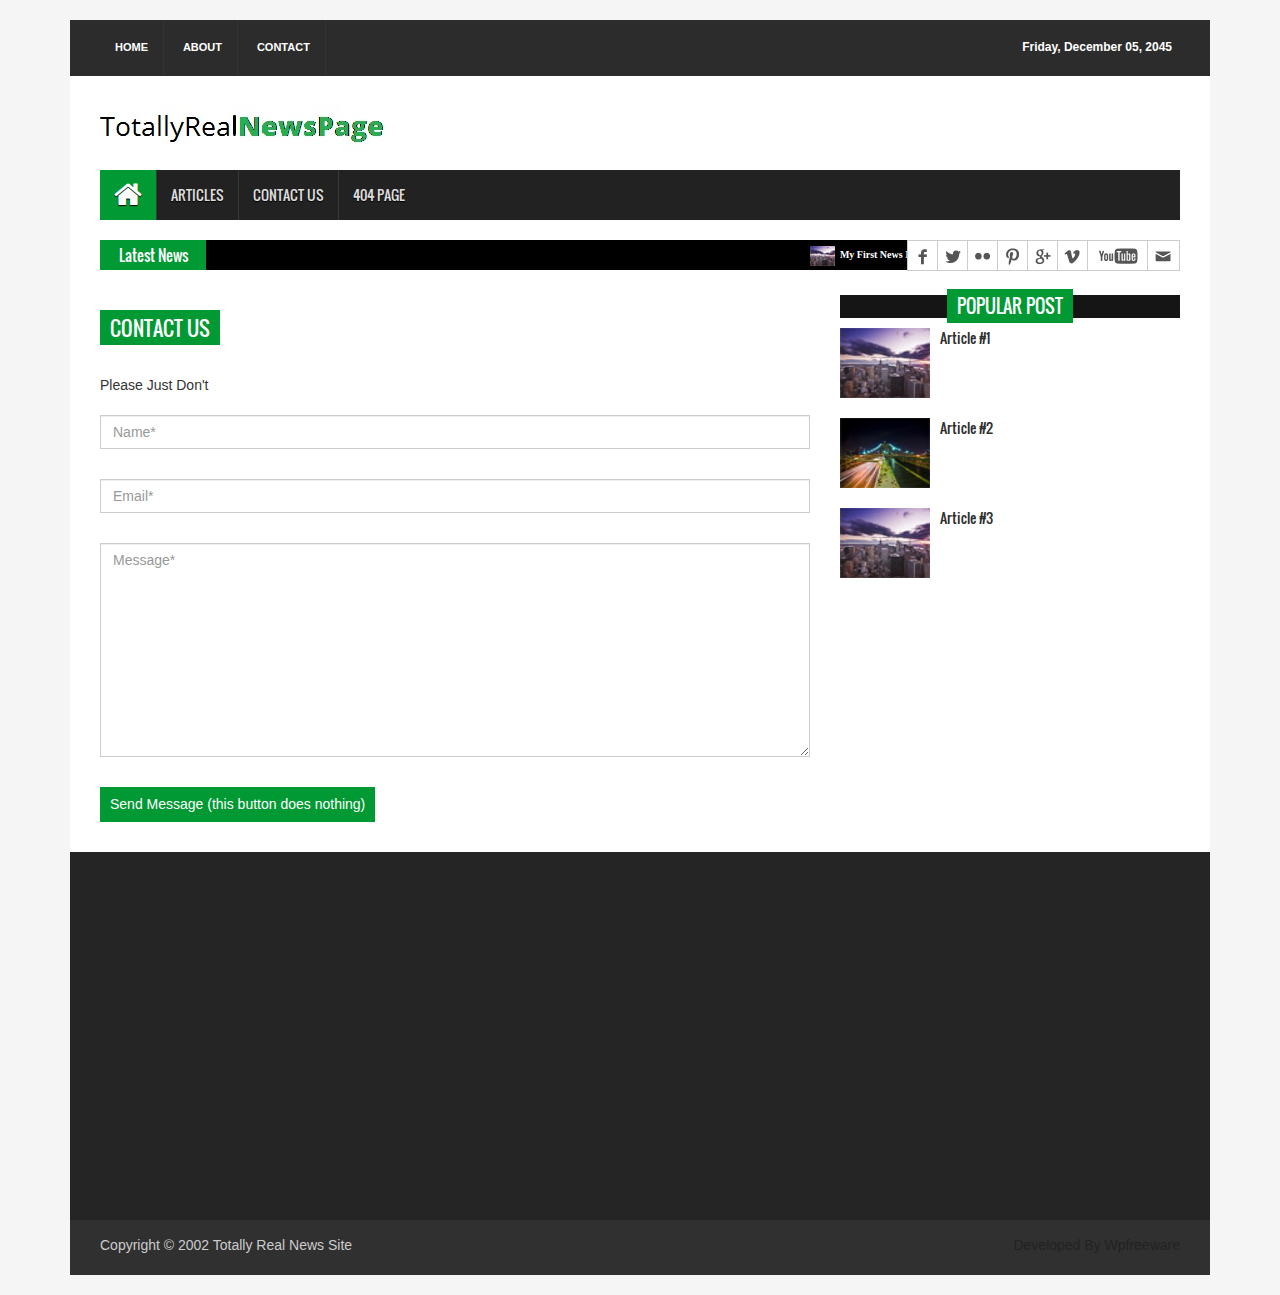
<file: pages/contact.html>
<!DOCTYPE html>
<html>
<head>
<title>Totally Real News Site | Pages | Contact</title>
<meta charset="utf-8">
<meta http-equiv="X-UA-Compatible" content="IE=edge">
<meta name="viewport" content="width=device-width, initial-scale=1">
<link rel="stylesheet" type="text/css" href="../assets/css/bootstrap.min.css">
<link rel="stylesheet" type="text/css" href="../assets/css/font-awesome.min.css">
<link rel="stylesheet" type="text/css" href="../assets/css/animate.css">
<link rel="stylesheet" type="text/css" href="../assets/css/font.css">
<link rel="stylesheet" type="text/css" href="../assets/css/li-scroller.css">
<link rel="stylesheet" type="text/css" href="../assets/css/slick.css">
<link rel="stylesheet" type="text/css" href="../assets/css/jquery.fancybox.css">
<link rel="stylesheet" type="text/css" href="../assets/css/theme.css">
<link rel="stylesheet" type="text/css" href="../assets/css/style.css">
<!--[if lt IE 9]>
<script src="../assets/js/html5shiv.min.js"></script>
<script src="../assets/js/respond.min.js"></script>
<![endif]-->
</head>
<body>
<div id="preloader">
  <div id="status">&nbsp;</div>
</div>
<a class="scrollToTop" href="#"><i class="fa fa-angle-up"></i></a>
<div class="container">
  <header id="header">
    <div class="row">
      <div class="col-lg-12 col-md-12 col-sm-12">
        <div class="header_top">
          <div class="header_top_left">
            <ul class="top_nav">
              <li><a href="../index.html">Home</a></li>
              <li><a href="#">About</a></li>
              <li><a href="contact.html">Contact</a></li>
            </ul>
          </div>
          <div class="header_top_right">
            <p>Friday, December 05, 2045</p>
          </div>
        </div>
      </div>
      <div class="col-lg-12 col-md-12 col-sm-12">
        <div class="header_bottom">
          <div class="logo_area"><a href="../index.html" class="logo"><img src="../images/logo.jpg" alt=""></a></div>
        </div>
      </div>
    </div>
  </header>
  <section id="navArea">
    <nav class="navbar navbar-inverse" role="navigation">
      <div class="navbar-header">
        <button type="button" class="navbar-toggle collapsed" data-toggle="collapse" data-target="#navbar" aria-expanded="false" aria-controls="navbar"> <span class="sr-only">Toggle navigation</span> <span class="icon-bar"></span> <span class="icon-bar"></span> <span class="icon-bar"></span> </button>
      </div>
      <div id="navbar" class="navbar-collapse collapse">
        <ul class="nav navbar-nav main_nav">
          <li class="active"><a href="../index.html"><span class="fa fa-home desktop-home"></span><span class="mobile-show">Home</span></a></li>
          <li class="dropdown"> <a href="#" class="dropdown-toggle" data-toggle="dropdown" role="button" aria-expanded="false">Articles</a>
            <ul class="dropdown-menu" role="menu">
              <li><a href="article1.html">Article #1</a></li>
              <li><a href="article2.html">Article #2</a></li>
              <li><a href="article3.html">Article #3</a></li>
            </ul>
          </li>
          <li><a href="contact.html">Contact Us</a></li>
          <li><a href="404.html">404 Page</a></li>
        </ul>
      </div>
    </nav>
  </section>
  <section id="newsSection">
    <div class="row">
      <div class="col-lg-12 col-md-12">
        <div class="latest_newsarea"> <span>Latest News</span>
          <ul id="ticker01" class="news_sticker">
            <li><a href="#"><img src="../images/news_thumbnail3.jpg" alt="">My First News Item</a></li>
            <li><a href="#"><img src="../images/news_thumbnail3.jpg" alt="">My Second News Item</a></li>
            <li><a href="#"><img src="../images/news_thumbnail3.jpg" alt="">My Third News Item</a></li>
            <li><a href="#"><img src="../images/news_thumbnail3.jpg" alt="">My Four News Item</a></li>
            <li><a href="#"><img src="../images/news_thumbnail3.jpg" alt="">My Five News Item</a></li>
            <li><a href="#"><img src="../images/news_thumbnail3.jpg" alt="">My Six News Item</a></li>
            <li><a href="#"><img src="../images/news_thumbnail3.jpg" alt="">My Seven News Item</a></li>
            <li><a href="#"><img src="../images/news_thumbnail3.jpg" alt="">My Eight News Item</a></li>
            <li><a href="#"><img src="../images/news_thumbnail2.jpg" alt="">My Nine News Item</a></li>
          </ul>
          <div class="social_area">
            <ul class="social_nav">
              <li class="facebook"><a href="#"></a></li>
              <li class="twitter"><a href="#"></a></li>
              <li class="flickr"><a href="#"></a></li>
              <li class="pinterest"><a href="#"></a></li>
              <li class="googleplus"><a href="#"></a></li>
              <li class="vimeo"><a href="#"></a></li>
              <li class="youtube"><a href="#"></a></li>
              <li class="mail"><a href="#"></a></li>
            </ul>
          </div>
        </div>
      </div>
    </div>
  </section>
  <section id="contentSection">
    <div class="row">
      <div class="col-lg-8 col-md-8 col-sm-8">
        <div class="left_content">
          <div class="contact_area">
            <h2>Contact Us</h2>
            <p>Please Just Don't</p>
            <form action="#" class="contact_form">
              <input class="form-control" type="text" placeholder="Name*">
              <input class="form-control" type="email" placeholder="Email*">
              <textarea class="form-control" cols="30" rows="10" placeholder="Message*"></textarea>
              <input type="submit" value="Send Message (this button does nothing)">
            </form>
          </div>
        </div>
      </div>
      <div class="col-lg-4 col-md-4 col-sm-4">
        <aside class="right_content">
          <div class="single_sidebar">
            <h2><span>Popular Post</span></h2>
            <ul class="spost_nav">
              <li>
                <div class="media wow fadeInDown"> <a href="article1.html" class="media-left"> <img alt="" src="../images/post_img1.jpg"> </a>
                  <div class="media-body"> <a href="single_page.html" class="catg_title"> Article #1</a> </div>
                </div>
              </li>
              <li>
                <div class="media wow fadeInDown"> <a href="article2.html" class="media-left"> <img alt="" src="../images/post_img2.jpg"> </a>
                  <div class="media-body"> <a href="single_page.html" class="catg_title"> Article #2</a> </div>
                </div>
              </li>
              <li>
                <div class="media wow fadeInDown"> <a href="article3.html" class="media-left"> <img alt="" src="../images/post_img1.jpg"> </a>
                  <div class="media-body"> <a href="single_page.html" class="catg_title"> Article #3</a> </div>
                </div>
              </li>
              
            </ul>
          </div>
        </aside>
      </div>
    </div>
  </section>
  <footer id="footer">
    <div class="footer_top">
      <div class="row">
        <div class="col-lg-4 col-md-4 col-sm-4">
          <div class="footer_widget wow fadeInLeftBig">
            <h2>Flickr Images</h2>
          </div>
        </div>
        <div class="col-lg-4 col-md-4 col-sm-4">
          <div class="footer_widget wow fadeInDown">
            <h2>Tag</h2>
            <ul class="tag_nav">
              <li><a href="#">Sports</a></li>
              <li><a href="#">Fashion</a></li>
              <li><a href="#">Business</a></li>
              <li><a href="#">Life &amp; Style</a></li>
              <li><a href="#">Technology</a></li>
              <li><a href="#">Photo</a></li>
              <li><a href="#">Slider</a></li>
            </ul>
          </div>
        </div>
        <div class="col-lg-4 col-md-4 col-sm-4">
          <div class="footer_widget wow fadeInRightBig">
            <h2>Contact</h2>
            <p>Just Don't. Seriously.</p>
            <address>
            Address: Latitude: 10.098670, Longitude: 168.046875
            Number: 224-600-9589
            </address>
          </div>
        </div>
      </div>
    </div>
    <div class="footer_bottom">
      <p class="copyright">Copyright &copy; 2002 <a href="../index.html">Totally Real News Site</a></p>
      <p class="developer">Developed By Wpfreeware</p>
    </div>
  </footer>
</div>
<script src="../assets/js/jquery.min.js"></script> 
<script src="../assets/js/wow.min.js"></script> 
<script src="../assets/js/bootstrap.min.js"></script> 
<script src="../assets/js/slick.min.js"></script> 
<script src="../assets/js/jquery.li-scroller.1.0.js"></script> 
<script src="../assets/js/jquery.newsTicker.min.js"></script> 
<script src="../assets/js/jquery.fancybox.pack.js"></script> 
<script src="../assets/js/custom.js"></script>
</body>
</html>
</file>
<file: assets/css/font.css>
@font-face{font-family:"Oswald"; font-style:normal; font-weight:400; src:local("Oswald Regular"),local("Oswald-Regular"),url("../fonts/Oswald-Regular-400.woff") format("woff")}
@font-face{font-family:"Varela"; font-style:normal; font-weight:400; src:local("Varela"),url("../fonts/Varela-400.woff") format("woff")}
@font-face{font-family:"Open Sans"; font-style:normal; font-weight:400; src:local("Open Sans"),local("OpenSans"),url("../fonts/OpenSans-400.woff") format("woff")}
</file>
<file: assets/css/li-scroller.css>
/* liScroll styles */

.tickercontainer{width:100%; height:30px; margin:0; padding:0; overflow:hidden; padding-top:2px}
.tickercontainer .mask{left:10px; overflow:hidden; position:relative; top:0; width:100%; height:20px; overflow:hidden; margin-top:4px}
ul.newsticker{position:relative; left:750px; font:bold 10px Verdana; list-style-type:none; margin:0; padding:0}
ul.newsticker li{float:left; margin:0; padding:0}
ul.newsticker a{white-space:nowrap; padding:0; color:#fff; margin:0 50px 0 0}
ul.newsticker a:hover{text-decoration:underline}
ul.newsticker span{margin:0 10px 0 0}
ul.newsticker a > img{height:20px; margin-right:5px; width:25px}
</file>
<file: assets/css/theme.css>
.scrollToTop{background-color:#009933; color:#fff}
.scrollToTop:hover, .scrollToTop:focus{background-color:#fff; color:#009933; border-color:1px solid #009933}
.logo > span{color:#009933}
.navbar-inverse .navbar-nav > li > a:hover, .navbar-inverse .navbar-nav > li > a:focus{background-color:#009933}
.navbar-inverse .navbar-nav > .active > a, .navbar-inverse .navbar-nav > .active > a:hover, .navbar-inverse .navbar-nav > .active > a:focus{background-color:#009933}
.dropdown-menu > li > a:hover, .dropdown-menu > li > a:focus{background-color:#009933}
.navbar-inverse .navbar-nav > .open > a, .navbar-inverse .navbar-nav > .open > a:hover, .navbar-inverse .navbar-nav > .open > a:focus{background-color:#009933}
.dropdown-menu > li > a:hover, .dropdown-menu > li > a:focus{background-color:#009933}
.navbar-inverse .navbar-nav > .open > a, .navbar-inverse .navbar-nav > .open > a:hover, .navbar-inverse .navbar-nav > .open > a:focus{background-color:#009933}
.latest_newsarea span{background:none repeat scroll 0 0 #009933}
.latest_post > h2 span{background:none repeat scroll 0 0 #009933}
#prev-button{color:#009933}
#next-button{color:#009933}
.single_post_content > h2 span{background:none repeat scroll 0 0 #009933}
.single_sidebar > h2 span{ background:none repeat scroll 0 0 #009933}
.bsbig_fig figcaption a:hover{color:#009933}
.spost_nav .media-body > a:hover{color:#009933}
.cat-item a:hover{background-color:#009933}
.nav-tabs > li > a:hover, .nav-tabs > li > a:focus{background-color:#009933}
.nav-tabs > li.active > a, .nav-tabs > li.active > a:hover, .nav-tabs > li.active > a:focus{background-color:#009933}
.single_sidebar > ul > li a:hover{color:#009933}
.footer_widget > h2:hover{color:#009933}
.tag_nav li a:hover{color:#009933; border-color:#009933}
.copyright a:hover{color:#009933}
.post_commentbox a:hover, .post_commentbox span:hover{color:#009933}
.breadcrumb{border-left:10px solid #009933}
.single_page_content ul li:before{background-color:#009933}
.single_page_content h2, .single_page_content h3, .single_page_content h4, .single_page_content h5, .single_page_content h6{color:#009933}
.nav-slit .icon-wrap{background-color:#009933}
.nav-slit h3{background:#009933}
.catgArchive{background-color:#009933}
.error_page > h3{color:#009933}
.error_page > span{background:none repeat scroll 0 0 #009933}
.error_page > a{background-color:#009933}
.contact_area > h2{background-color:#009933}
.contact_form input[type="submit"]{background-color:#009933}
.contact_form input[type="submit"]:hover{background-color:#fff; color:#009933}
.related_post > h2 i{color:#009933}
.form-control:focus{border-color:#009933;  box-shadow:0 0px 1px #009933 inset,0 0 5px #009933}
.big {line-height: 1.9;}
</file>
<file: assets/css/style.css>
/*
Template Name: NewsFeed
Template URI: http://www.wpfreeware.com/newsfeed-ultra-responsive-news-magazine-theme/
Author: WpFreeware
Author URI: http://www.wpfreeware.com
Description: A Pro bootstrap html5 css3 responsive news magazine website template
Version: 1.0 
License: GPL
License URI: http://www.gnu.org/licenses/gpl-2.0.html
*/

body{background:#f5f5f5}
ul{padding:0; margin:0; list-style:none}
a{text-decoration:none; color:#2f2f2f}
a:hover{color:#646464; text-decoration:none}
a:focus{outline:none; text-decoration:none}
h1, h2, h3, h4, h5, h6{font-family:'Oswald',sans-serif}
h2{line-height:23px}
img{border:none}
img:hover{opacity:0.75}
.img-center{display:block; margin-left:auto; margin-right:auto; text-align:center}
.img-right{display:block; margin-left:auto}
.img-left{display:block; margin-right:auto}
.yellow_bg{background-color:#ffd62c}
.btn-yellow{background-color:#ffd62c; color:#fff}
.btn-yellow:hover{background-color:#e1b70b; color:#fff}
.limeblue_bg{background-color:#7dc34d}
.blue_bg{background-color:#09c}
.btn{border-radius:0; margin-bottom:5px; -webkit-transition:all 0.5s; -o-transition:all 0.5s; transition:all 0.5s}
.btn:hover{}
.btn-red{background-color:red; color:#fff}
.btn-red:hover{background-color:#c40505; color:#fff}
.btn-green{background-color:green; color:#fff}
.btn-green:hover{background-color:#0ab20a; color:#fff}
.btn-black{background-color:black; color:#fff}
.btn-black:hover{background-color:#413a3a; color:#fff}
.btn-orange{background-color:orange; color:#fff}
.btn-orange:hover{background-color:#f09d05; color:#fff}
.btn-blue{background-color:blue; color:#fff}
.btn-blue:hover{background-color:#0707a2; color:#fff}
.btn-lime{background-color:lime; color:#fff}
.btn-lime:hover{background-color:#05ae05; color:#fff}
.default-btn{background-color:#12a3df; color:#fff}
.default-btn:hover{background-color:#0a8ec4; color:#fff}
.btn-theme{background-color:#33cc33; color:#fff}
.btn-theme:hover{background-color:#ce39cc; color:#fff}
.transition{-webkit-transition:all 0.5s; -moz-transition:all 0.5s; -ms-transition:all 0.5s; -o-transition:all 0.5s; transition:all 0.5s}
#preloader{position:fixed; top:0; left:0; right:0; bottom:0; background-color:#fff; z-index:99999}
#status{width:200px; height:200px; position:absolute; left:50%; top:50%; background-image:url(images/status.gif); background-repeat:no-repeat; background-position:center; margin:-100px 0 0 -100px}
.scrollToTop{bottom:105px; display:none; font-size:32px; font-weight:bold; height:50px; position:fixed; right:75px; text-align:center; text-decoration:none; width:50px; z-index:9; border:1px solid; -webkit-transition:all 0.5s; -moz-transition:all 0.5s; -ms-transition:all 0.5s; -o-transition:all 0.5s; transition:all 0.5s}
.scrollToTop:hover, .scrollToTop:focus{text-decoration:none; outline:none}
#header{display:inline; float:left; width:100%; margin-top:20px}
.header_top{background-color:#2c2c2c; display:inline; float:left; padding:0 30px; width:100%}
.header_top_left{float:left; display:inline; width:50%}
.top_nav{text-align:left}
.top_nav li{display:inline-block}
.top_nav li a{display:inline-block; border-right:1px solid #333; color:#fff; font-size:11px; font-weight:bold; padding:20px 15px; text-transform:uppercase; -webkit-transition:all 0.5s; -o-transition:all 0.5s; transition:all 0.5s}
.top_nav li a:hover{background-color:#33cc33}
.header_top_right{float:left; display:inline; width:50%; text-align:right}
.header_top_right > p{color:#fff; display:inline-block; float:right; font:bold 12px sans-serif; margin-bottom:0; padding-bottom:20px; padding-right:8px; padding-top:20px}
.header_bottom{background-color:#fff; display:inline; float:left; padding:15px 30px 15px; width:100%}
.logo_area{display:inline; float:left; width:31%}
.logo{font-size:45px; font-weight:bold; color:#000; font-family:'Varela',sans-serif}
.logo img{max-width:100%}
.logo img:hover{opacity:1}
.logo > span{ margin-left:-14px}
.add_banner{float:right; width:728px; height:90px}
.add_banner img{width:100%; height:100%}
#navArea{float:left; display:inline; width:100%; padding:0 30px; background-color:#fff}
.navbar{border:medium none; border-radius:0}
.navbar-inverse .navbar-nav > li > a{border-left:1px solid #383838; color:#ddd; font-family:'Oswald',sans-serif; display:inline-block; height:50px; line-height:50px; padding:0 14px; text-shadow:0 1px 1px #000; text-transform:uppercase; -webkit-transition:all 0.5s; -mz-transition:all 0.5s; -ms-transition:all 0.5s; -o-transition:all 0.5s; transition:all 0.5s}
.navbar-inverse .navbar-nav > li:first-child a{border:none}
.navbar-inverse .navbar-nav > li > a:hover, .navbar-inverse .navbar-nav > li > a:focus{ color:#fff}
.navbar-inverse .navbar-nav > .active > a, .navbar-inverse .navbar-nav > .active > a:hover, .navbar-inverse .navbar-nav > .active > a:focus{ color:#fff}
.main-nav ul li a{}
.navbar-collapse{ padding-left:0}
.mobile-show{display:none}
.desktop-home{display:block; font-size:30px; margin-top:10px}
.dropdown-menu{background-color:#222}
.dropdown-menu > li > a{clear:both; color:#ddd; background-color:#222; padding:10px 20px; font-family:'Oswald',sans-serif; -webkit-transition:all 0.5s; -mz-transition:all 0.5s; -ms-transition:all 0.5s; -o-transition:all 0.5s; transition:all 0.5s}
.dropdown-menu > li > a:hover, .dropdown-menu > li > a:focus{color:#fff}
#newsSection{float:left; display:inline; width:100%; padding:0 30px; background-color:#fff; padding-bottom:20px}
.latest_newsarea{float:left; display:inline; width:100%; background-color:#000; position:relative}
.latest_newsarea span{ color:#fff; font-family:Oswald,sans-serif; font-size:15px; left:0; line-height:1.8em; margin-right:20px; overflow:hidden; padding:2px 18px 1px 19px; position:absolute; z-index:15}
.social_area{ position:absolute; right:0; top:0; background:#fff; border-top:1px solid #ccc; border-bottom:1px solid #ccc; border-right:1px solid #ccc; height:31px}
.social_nav{ text-align:right}
.social_nav li{ display:block; float:left}
.social_nav li a{ display:block; float:left; height:30px; text-indent:-9999px; width:30px; border-left:1px solid #ccc; -webkit-transition:all 0.5s; -moz-transition:all 0.5s; -ms-transition:all 0.5s;  -o-transition:all 0.5s; transition:all 0.5s}
.social_nav li.facebook a{ background-image:url("images/socials.png"); background-position:0 -30px; background-size:270px 60px}
.social_nav li.facebook a:hover{ background-position:0 0px; background-size:270px 60px; background-color:#436eac}
.social_nav li.twitter a{ background-image:url("images/socials.png"); background-position:-30px -30px; background-size:270px 60px}
.social_nav li.twitter a:hover{ background-position:-30px 0px; background-size:270px 60px; background-color:#0598c9}
.social_nav li.flickr a{ background-image:url("images/socials.png"); background-position:-60px -30px; background-size:270px 60px}
.social_nav li.flickr a:hover{ background-position:-60px 0px; background-size:270px 60px; background-color:#e33b7e}
.social_nav li.pinterest a{ background-image:url("images/socials.png"); background-position:-90px -30px; background-size:270px 60px}
.social_nav li.pinterest a:hover{ background-position:-90px 0px; background-size:270px 60px; background-color:#cb2027}
.social_nav li.googleplus a{ background-image:url("images/socials.png"); background-position:-120px -30px; background-size:270px 60px}
.social_nav li.googleplus a:hover{ background-position:-120px 0px; background-size:270px 60px; background-color:#d64b2e}
.social_nav li.vimeo a{ background-image:url("images/socials.png"); background-position:-150px -30px; background-size:270px 60px}
.social_nav li.vimeo a:hover{ background-position:-150px 0px; background-size:270px 60px; background-color:#86ae24}
.social_nav li.youtube a{ background-image:url("images/socials.png"); background-position:-180px -30px; background-size:270px 60px; width:60px}
.social_nav li.youtube a:hover{ background-position:-180px 0px; background-size:270px 60px; background-color:#e32114}
.social_nav li.mail a{ background-image:url("images/socials.png"); background-position:-240px -30px; background-size:270px 60px; width:32px}
.social_nav li.mail a:hover{background-position:-240px 0px; background-size:270px 60px; background-color:#bc75d6}
#sliderSection{background-color:#fff; display:inline; float:left; width:100%; padding:0 30px}
.single_iteam{display:inline; float:left; position:relative; width:100%; height:448px}
.single_iteam img{width:100%; height:100%}
.single_iteam img:hover{opacity:1}
.slider_article{ bottom:20px; left:0; position:absolute; right:0; padding:10px 15px}
.slider_article > h2 a{ background:none repeat scroll 0 0 rgba(0,0,0,0.4); color:#fff; font-size:18px; padding:10px; display:inline-block}
.slider_article > p{ background:none repeat scroll 0 0 rgba(0,0,0,0.4); color:#fff; padding:3px; display:inline-block}
.slick-prev:before{ content:""}
.slick-prev{ background-image:url(images/slider_prev.png); background-repeat:no-repeat; background-position:center; left:10px}
.slick-next:before{ content:""}
.slick-next{ background-image:url(images/slider_next.png); background-repeat:no-repeat; background-position:center; left:60px}
.slick-prev, .slick-next{background-color:#000; top:10%; width:40px; height:40px}
.slick-prev:hover, .slick-next:hover{opacity:0.5}
.latest_post{float:left; display:inline; width:100%}
.latest_post > h2{background:none repeat scroll 0 0 #151515; color:#fff; font-family:'Oswald',sans-serif; font-size:18px; margin-top:5px; font-weight:400; margin-bottom:10px; margin-left:0; padding:0; position:relative; text-align:center; text-transform:uppercase}
.latest_post > h2 span{padding:4px 10px}
.latest_postnav{height:auto !important; margin-top:20px}
.latest_postnav li{margin-bottom:10px; float:left; width:100%}
.latest_post_container{display:inline; float:left; height:430px; position:relative; width:100%}
.latest_post_container:hover #prev-button, .latest_post_container:hover #next-button{display:block}
#prev-button{cursor:pointer; font-size:20px; left:0; position:absolute; text-align:center; top:-10px; width:100%; display:none}
#next-button{cursor:pointer; display:none; font-size:20px; left:0; position:absolute; text-align:center; bottom:0; width:100%}
#contentSection{float:left; display:inline; width:100%; background-color:#fff; padding:0 30px}
.left_content{float:left; display:inline; width:100%}
.single_post_content{float:left; display:inline; width:100%; margin-bottom:20px}
.single_post_content > h2{background:none repeat scroll 0 0 #151515; color:#fff; font-family:'Oswald',sans-serif; font-size:18px; font-weight:400; margin-bottom:10px; margin-left:0; margin-top:5px; padding:0; position:relative; text-align:center; text-transform:uppercase; margin-bottom:20px}
.single_post_content > h2 span{padding:4px 10px}
.single_post_content_left{float:left; display:inline; width:49%}
.business_catgnav{}
.business_catgnav li{float:left; display:block; width:100%}
.bsbig_fig{width:100%}
.bsbig_fig > a{display:block}
.bsbig_fig > a img{width:100%}
.bsbig_fig figcaption{color:#333; font-family:"Oswald",sans-serif; font-size:23px; font-weight:300; margin-top:10px; margin-bottom:10px}
.single_post_content_right{float:right; display:inline; width:48%}
.right_content{float:left; display:inline; width:100%; min-height:300px}
.spost_nav{}
.spost_nav li{float:left; display:block; width:100%; margin-bottom:10px}
.spost_nav .media-left{width:100px; height:80px}
.media-left > img{height:70px; width:90px}
.spost_nav .media-body > a{font-family:"Oswald",sans-serif}
.featured_img{position:relative}
.overlay:hover{ background:none repeat scroll 0 0 rgba(0,0,0,0.4)}
.overlay{ bottom:0; display:block; left:0; position:absolute; width:100%; z-index:2; height:100%; -webkit-transition:all 0.5s; -mz-transition:all 0.5s; -ms-transition:all 0.5s; -o-transition:all 0.5s; transition:all 0.5s}
.fashion_technology_area{display:inline; float:left; width:100%}
.fashion{float:left; display:inline; width:48%}
.technology{float:right; display:inline; width:48%}
.photo_grid{position:relative; margin:0 auto; max-width:1000px; list-style:none; text-align:center}
.photograph_nav{margin-left:-11px}
.photograph_nav li{display:block; float:left; margin-left:9px; width:32%}
.photo_grid figure{position:relative; float:left; overflow:hidden; margin:10px 1%; margin-top:0; height:150px; width:100%; background:#3085a3; text-align:center; cursor:pointer}
.photo_grid figure img{position:relative; display:block; min-height:100%; max-width:100%; width:100%; height:100% opacity:0.8}
.photo_grid figure figcaption{padding:2em; color:#fff; text-transform:uppercase; font-size:1.25em; -webkit-backface-visibility:hidden; backface-visibility:hidden}
.photo_grid figure figcaption::before, .photo_grid figure figcaption::after{pointer-events:none}
.photo_grid figure figcaption{position:absolute; bottom:0; left:0; width:100%; height:100%}
.photo_grid figure h2{word-spacing:-0.15em; font-weight:300}
.photo_grid figure h2 span{font-weight:800}
.photo_grid figure h2, .photo_grid figure a{margin:0}
.photo_grid figcaption a{color:#fff; font-size:68.5%; letter-spacing:1px; display:block; margin-top:7px}
figure.effect-layla img{height:390px}
figure.effect-layla figcaption{padding:1.5em}
figure.effect-layla figcaption::before, figure.effect-layla figcaption::after{position:absolute; content:''; opacity:0}
figure.effect-layla figcaption::before{top:20px; right:15px; bottom:20px; left:15px; border-top:1px solid #fff; border-bottom:1px solid #fff; -webkit-transform:scale(0,1); transform:scale(0,1); -webkit-transform-origin:0 0; transform-origin:0 0}
figure.effect-layla figcaption::after{top:9px; right:25px; bottom:9px; left:25px; border-right:1px solid #fff; border-left:1px solid #fff; -webkit-transform:scale(1,0); transform:scale(1,0); -webkit-transform-origin:100% 0; transform-origin:100% 0}
figure.effect-layla h2{font-size:18px; padding-top:33%; -webkit-transition:-webkit-transform 0.35s; transition:transform 0.35s}
figure.effect-layla a{ text-transform:none; -webkit-transform:translate3d(0,-10px,0); transform:translate3d(0,-10px,0)}
figure.effect-layla img, figure.effect-layla h2{-webkit-transform:translate3d(0,-30px,0); transform:translate3d(0,-30px,0)}
figure.effect-layla img, figure.effect-layla figcaption::before, figure.effect-layla figcaption::after, figure.effect-layla a{-webkit-transition:opacity 0.35s,-webkit-transform 0.35s; transition:opacity 0.35s,transform 0.35s}
figure.effect-layla:hover img{opacity:0.7; -webkit-transform:translate3d(0,0,0); transform:translate3d(0,0,0)}
figure.effect-layla:hover figcaption::before, figure.effect-layla:hover figcaption::after{opacity:1; -webkit-transform:scale(1); transform:scale(1)}
figure.effect-layla:hover h2{padding-top:26%}
figure.effect-layla:hover h2, figure.effect-layla:hover a{opacity:1; -webkit-transform:translate3d(0,-35px,0); transform:translate3d(0,-35px,0)}
figure.effect-layla:hover figcaption::after, figure.effect-layla:hover h2, figure.effect-layla:hover a, figure.effect-layla:hover img{-webkit-transition-delay:0.15s; transition-delay:0.15s}
.single_sidebar{float:left; display:inline; width:100%; margin-bottom:20px}
.single_sidebar > h2{background:none repeat scroll 0 0 #151515; color:#fff; font-family:"Oswald",sans-serif; font-size:18px; font-weight:400; margin-bottom:10px; margin-left:0; margin-top:5px; padding:0; position:relative; text-align:center; text-transform:uppercase}
.single_sidebar > h2 span{padding:4px 10px}
.cat-item a{background:none repeat scroll 0 0 #e4e4e4; color:#888; display:block; float:left; border-bottom:none !important; font-size:13px; line-height:12px; margin:0 2px 2px 0; padding:12px 17px; -webkit-transition:all 0.5s; -mz-transition:all 0.5s; -ms-transition:all 0.5s; -o-transition:all 0.5s; transition:all 0.5s}
.cat-item a:hover{color:#fff; text-decoration:none !important}
.tab-content{margin-top:10px}
.nav-tabs{background:none repeat scroll 0 0 #333; border-bottom:none}
.nav-tabs > li{margin-bottom:0}
.nav-tabs > li > a{margin-right:0; color:#fff; font-size:15px; border-radius:0; border:none; font-family:"Oswald",sans-serif; -webkit-transition:all 0.5s; -mz-transition:all 0.5s; -ms-transition:all 0.5s; -o-transition:all 0.5s; transition:all 0.5s}
.nav-tabs > li > a:hover, .nav-tabs > li > a:focus{color:#fff !important; border:none}
.nav-tabs > li.active > a, .nav-tabs > li.active > a:hover, .nav-tabs > li.active > a:focus{border-width:0; border-color:#ddd #ddd transparent; color:#fff}
.vide_area{float:left; display:inline; width:100%}
.sideAdd{display:block; float:left; height:250px; width:100%; margin-top:10px}
.sideAdd > img{width:100%; height:100%}
.single_sidebar ul li a{border-bottom:1px solid #333; display:block}
.single_sidebar .spost_nav li a{border-bottom:none; float:left}
#footer{display:inline; float:left; width:100%; margin-bottom:20px}
.footer_top{background-color:#252525; color:#ddd; display:inline; float:left; padding:10px 30px 48px; width:100%}
.footer_widget{display:inline; float:left; width:100%; min-height:310px}
.footer_widget > h2{border-bottom:3px solid #666; font-family:Oswald,arial,Georgia,serif; font-size:16px; padding:10px 0; text-transform:uppercase}
.tag_nav{}
.tag_nav li{}
.tag_nav li a{border-bottom:1px solid #ddd; color:#ccc; display:block; padding:6px 6px 6px 0; -webkit-transition:all 0.5s; -o-transition:all 0.5s; transition:all 0.5s}
.tag_nav li a:hover{padding-left:10px}
.footer_bottom{float:left; display:inline; width:100%; padding:10px 30px; background-color:#303030; color:#ccc}
.copyright{float:left; width:50%; padding-top:5px; text-align:left}
.copyright a{color:#ccc}
.developer{float:right; width:50%; text-align:right; padding-top:5px; color:#222}
.developer a{color:#222}
.catgArchive{border:medium none; color:#fff; display:inline; float:left; font-weight:bold; padding:10px 15px; width:100%; margin-top:15px}
.catgArchive option{background-color:#fff; font-weight:normal; padding:5px; color:#33cc33}
.nav-tabs > li{display:inline-block; float:none; width:32.55%}
.nav-tabs{ text-align:center}
.pagination > li > a, .pagination > li > span{background-color:#000; border:1px solid #000; color:#eee; margin-right:5px; -webkit-transition:all 0.5s; -o-transition:all 0.5s; transition:all 0.5s}
.pagination > li > a:hover, .pagination > li > a:focus{background-color:#33cc33; color:#fff; border-color:#33cc33}
.pagination > li:first-child > a, .pagination > li:first-child > span{border-bottom-left-radius:0; border-top-left-radius:0}
.pagination > li:last-child > a, .pagination > li:last-child > span{border-bottom-right-radius:0; border-top-right-radius:0}
.single_page{float:left; display:inline; width:100%}
.single_page > h1{color:#333; font-family:Oswald,arial,Georgia,serif; font-size:30px; line-height:1.4em; margin:10px 0 -10px; padding:0 0 4px; text-transform:uppercase}
.post_commentbox{display:inline; float:left; width:100%; border-top:1px solid #ddd; border-bottom:1px solid #ddd; margin-top:20px; padding:5px 0px}
.post_commentbox a, .post_commentbox span{color:#798992; font-size:11px; margin-right:5px}
.post_commentbox a > i, .post_commentbox span > i{margin-right:5px}
.breadcrumb{background-color:#303030; border-radius:0}
.breadcrumb li a{color:#fff}
.single_page_content{display:inline; float:left; padding-top:20px; width:100%; border-bottom:1px solid #ddd; padding-bottom:20px}
.single_page_content > img{max-width:100%; width:320px; height:213px; margin-bottom:15px}
.single_page_content ul{position:relative; padding-left:25px}
.single_page_content ul li{line-height:25px}
.single_page_content ul li:before{content:""; height:5px; left:5px; position:absolute; width:9px; margin-top:8px}
.single_page_content ul li:hover{opacity:0.75}
.single_page_content h2{line-height:35px}
.single_page_content h3{line-height:30px}
.single_page_content h4{line-height:25px}
.single_page_content h4{line-height:20px}
.social_link{display:inline; float:left; margin-bottom:25px; margin-top:20px; width:100%}
.sociallink_nav{text-align:center}
.sociallink_nav li{display:inline-block}
.sociallink_nav li a{color:#fff; display:inline-block; font-size:17px; padding:8px 12px; margin:0 3px; -webkit-transition:all 0.5s; -o-transition:all 0.5s; transition:all 0.5s}
.sociallink_nav li a:hover{-webkit-transform:rotate(50deg); -moz-transform:rotate(50deg); -ms-transform:rotate(50deg); -os-transform:rotate(50deg); transform:rotate(50deg)}
.sociallink_nav li a:hover i{-webkit-transform:rotate(-50deg); -moz-transform:rotate(-50deg); -ms-transform:rotate(-50deg); -os-transform:rotate(-50deg); transform:rotate(-50deg)}
.sociallink_nav li:nth-child(1) > a{background:none repeat scroll 0 0 #3b5998; padding:8px 15px}
.sociallink_nav li:nth-child(2) > a{background:none repeat scroll 0 0 #00acee}
.sociallink_nav li:nth-child(3) > a{background:none repeat scroll 0 0 #dd4b39}
.sociallink_nav li:nth-child(4) > a{background:none repeat scroll 0 0 #0e76a8}
.sociallink_nav li:nth-child(5) > a{background:none repeat scroll 0 0 #c92228}
.related_post{display:inline; float:left; margin-top:0; width:100%; margin-bottom:20px}
.related_post > h2{border-bottom:1px solid #e3e3e3; padding-bottom:5px}
.related_post > h2 i{font-size:25px}
.related_post .spost_nav li{width:32%; margin-right:10px}
.related_post .spost_nav li:last-child{margin-right:0}
.nav-slit a{position:fixed; top:50%; display:block; outline:none; text-align:left; z-index:1000; -webkit-transform:translateY(-50%); transform:translateY(-50%)}
.nav-slit a.prev{left:0}
.nav-slit a.next{right:0}
.nav-slit .icon-wrap{position:relative; display:block; padding:45px 5px}
.nav-slit .icon-wrap i{color:#fff; font-size:40px; display:inline-block}
.nav-slit div{position:absolute; top:0; width:200px; height:100%; background-color:#939a9f; -webkit-transition:-webkit-transform 0.3s 0.3s; transition:transform 0.3s 0.3s; -webkit-perspective:1000px; perspective:1000px}
.nav-slit a.prev div{left:0; -webkit-transform:translateX(-100%); transform:translateX(-100%)}
.nav-slit a.next div{right:0; text-align:right; -webkit-transform:translateX(100%); transform:translateX(100%)}
.nav-slit h3{position:absolute; top:100%; margin:0; padding:0 20px; height:30%; color:#fff; text-transform:uppercase; letter-spacing:1px; font-weight:500; font-size:0.75em; line-height:2.75; width:200px; text-align:left; overflow:hidden; padding-top:4px; -webkit-transition:-webkit-transform 0.3s; transition:transform 0.3s; -webkit-transform:rotateX(-90deg); transform:rotateX(-90deg); -webkit-transform-origin:50% 0; transform-origin:50% 0; -webki-backface-visibility:hidden; -webkit-backface-visibility:hidden; backface-visibility:hidden}
.nav-slit img{left:0; position:absolute; top:0; width:100%; width:200px; height:130px}
.nav-slit a:hover div{-webkit-transform:translateX(0); transform:translateX(0)}
.nav-slit a:hover h3{-webkit-transition-delay:0.6s; transition-delay:0.6s; -webkit-transform:rotateX(0deg); transform:rotateX(0deg)}
.error_page{float:left; display:inline; width:100%; text-align:center}
.error_page > h3{text-transform:uppercase}
.error_page > h1{font-size:110px}
.error_page > p{font-size:15px; margin:0 auto; width:80%; margin-bottom:40px}
.error_page > span{display:inline-block; height:2px; text-align:center; width:100px}
.error_page > a{color:#fff; display:inline-block; padding:5px 10px}
.error_page > a:hover{opacity:0.75}
.contact_area{float:left; display:inline; width:100%; margin-bottom:30px}
.contact_area > h2{color:#fff; display:inline-block; font-size:20px; padding:7px 10px 5px; text-transform:uppercase; margin-bottom:30px}
.contact_area > p{margin-bottom:20px}
.contact_form input[type="text"], .contact_form input[type="email"], .contact_form textarea{border-radius:0; margin-bottom:30px}
.contact_form input[type="submit"]{border:medium none; color:#fff; height:35px; padding:5px 10px; -webkit-transition:all 0.5s; -o-transition:all 0.5s; transition:all 0.5s}
.contact_form input[type="submit"]:hover{border:1px solid #33cc33}
@media(max-width:1199px ){.logo_area{width:34%}.add_banner{width:580px}.nav-tabs > li{width:32.3%}.photograph_nav li{width:31.5%}
@media(max-width:991px ){.add_banner{display:none}.logo_area{width:100%}.nav > li > a{padding:8px 8px}.latest_post_container{height:380px;overflow:hidden}#next-button{bottom:-2px}.single_iteam{height:415px}.photograph_nav li{width:47.7%}.related_post .spost_nav li{width:100%}.nav-tabs > li{width:31.9%}.nav-tabs > li > a{font-size:13px;padding-left:0 !important;padding-right:0 !important;text-align:center}}
@media(max-width:767px ){.navbar-collapse{padding-left:15px}.mobile-show{display:block}.desktop-home{display:none}.navbar-inverse .navbar-nav > li > a{display:block}.header_top_left{width:100%}.header_top_right > p{display:none}.social_area{display:none}.single_iteam a{height:100%}.single_iteam a > img{height:100%}.error_page > a{margin-bottom:25px}.nav-tabs > li{width:32.6%}}
@media(max-width:480px ){.top_nav{text-align:center}.single_post_content_left{width:100%}.single_post_content_right{width:100%}.fashion{width:100%}.technology{width:100%}.copyright{text-align:center;width:100%}.developer{text-align:center;width:100%}.single_iteam{height:300px}.photo_grid figure{height:200px}.photograph_nav li{width:100%;margin-left:0}.nav > li > a{padding:8px 12px}.nav-tabs > li{width:32.6%}}
@media(max-width:360px ){.latest_newsarea span{font-size:12px;line-height:2.2em;padding:2px 10px 1px 10px}.single_iteam{height:210px}.slider_article > p{display:none}.error_page > span{width:80px}.nav-tabs > li{width:32.3%}.pagination > li > a,.pagination > li > span{padding:4px 8px}}
@media(max-width:320px ){.sociallink_nav li a{padding:5px 10px}.sociallink_nav li:nth-child(1) > a{padding:5px 13px}.nav-tabs > li{width:32.1%}}
</file>
